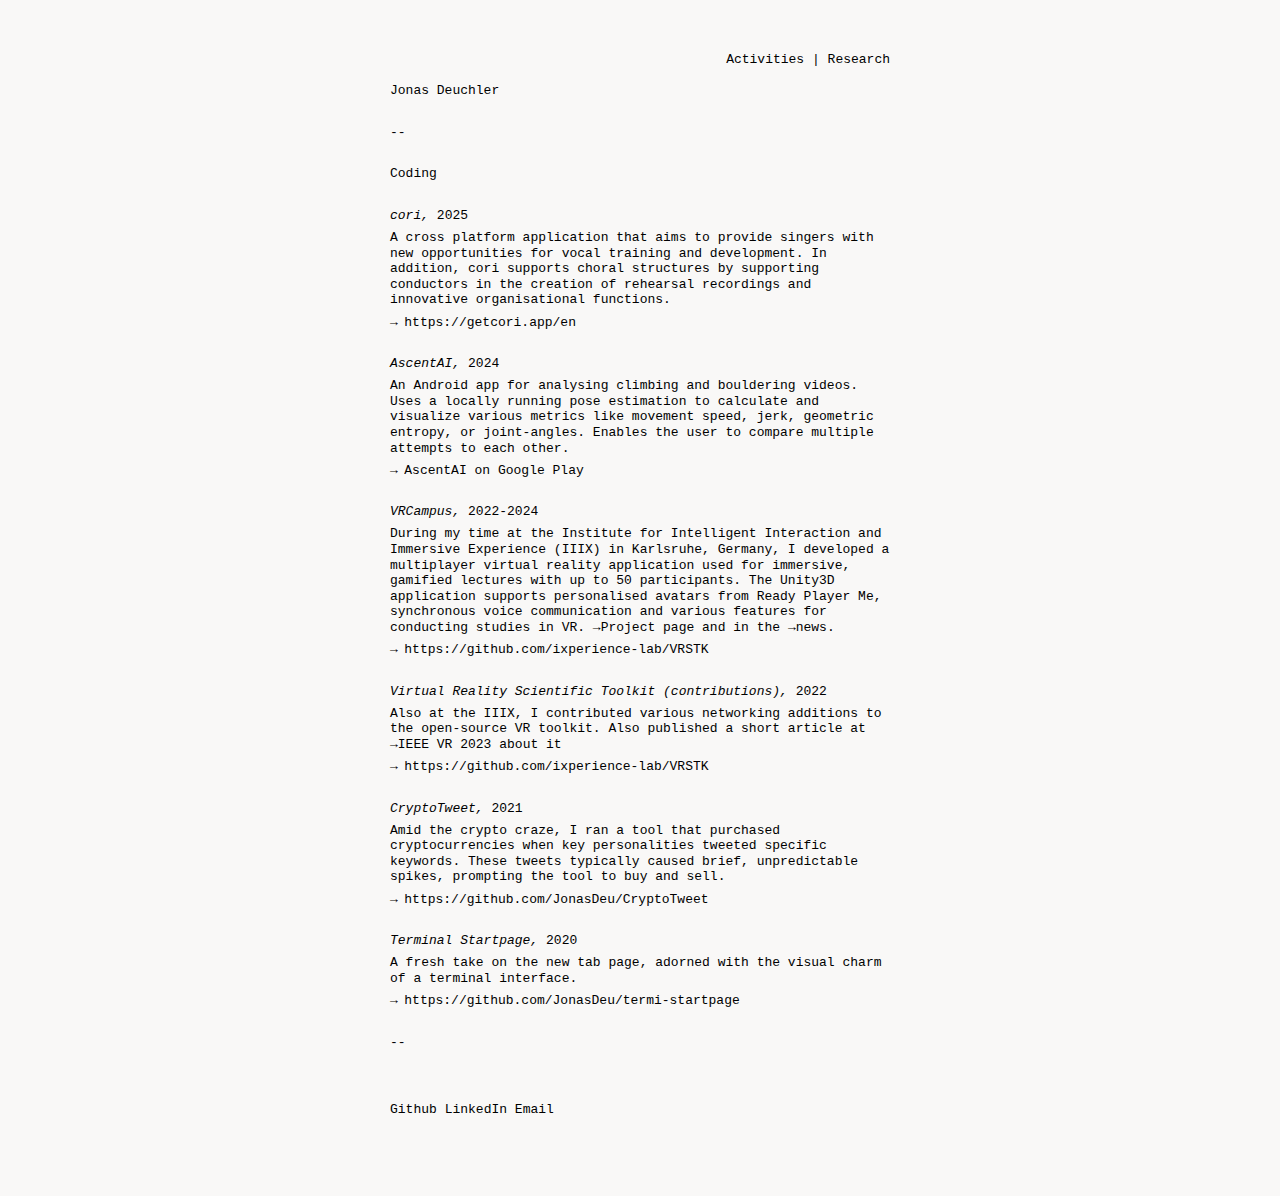
<file: index.html>
<!DOCTYPE html>
<html lang="en-GB">

<head>
    <title>Jonas Deuchler</title>
    <meta name="description" content="Personal webpage of Jonas Deuchler" />
    <meta name="viewport" content="width=device-width, initial-scale=1" />
    <meta name="theme-color" content="#fAfAfA" />
    <link rel="stylesheet" href="styles.css">
    <link rel="icon"
        href="data:image/svg+xml,<svg xmlns=%22http://www.w3.org/2000/svg%22 viewBox=%220 0 100 100%22><text y=%22.9em%22 font-size=%2290%22>⚛</text></svg>" />
    <link rel="apple-touch-icon"
        href="data:image/svg+xml,<svg xmlns=%22http://www.w3.org/2000/svg%22 viewBox=%220 0 100 100%22><text y=%22.9em%22 font-size=%2290%22>⚛</text></svg>" />
</head>

<body>
    <header>
        <nav>
            <a href="./activities.html">Activities</a>
            |
            <a href="./research.html">Research</a>
        </nav>
        <br>
        <h1>
            Jonas Deuchler
        </h1>
    </header>

    <main>
        <h2>Coding</h2>

        <article>
            <h3>cori</h3>
            <time datetime="2025">2025</time>
            <p>
                A cross platform application that aims to provide singers with new opportunities for vocal training and development. In addition, cori supports choral structures by supporting conductors in the creation of rehearsal recordings and innovative organisational functions.
            </p>
            <ul>
                <li>
                    <a href="https://getcori.app/en">https://getcori.app/en</a>
                </li>
            </ul>
        </article>

        <article>
            <h3>AscentAI</h3>
            <time datetime="2024">2024</time>
            <p>
                An Android app for analysing climbing and bouldering videos.
                Uses a locally running pose estimation to calculate and visualize various metrics like movement speed,
                jerk, geometric entropy, or joint-angles.
                Enables the user to compare multiple attempts to each other.
            </p>
            <ul>
                <li>
                    <a href="https://play.google.com/store/apps/details?id=com.jonasdeuchler.ascendai">AscentAI on Google Play</a>
                </li>
            </ul>
        </article>

        <article>
            <h3>VRCampus</h3>
            <time datetime="2022-2024">2022-2024</time>
            <p>
                During my time at the Institute for Intelligent Interaction and Immersive Experience (IIIX) in Karlsruhe, Germany, 
                I developed a multiplayer virtual reality application used for immersive, gamified lectures with up to 50 participants. 
                The Unity3D application supports personalised avatars from Ready Player Me, synchronous voice communication and various features for conducting studies in VR. 
                <a href="https://www.h-ka.de/die-hochschule-karlsruhe/aktuelles/news/2024/shells-hochschuluebergreifende-hybride-laborveranstaltungen">→Project page</a> 
                and in the <a href="https://mixed.de/vr-vorlesung-hochschule-karlsruhe/">→news</a>.
            </p>
            <ul>
                <li>
                    <a href="https://github.com/ixperience-lab/VRSTK">https://github.com/ixperience-lab/VRSTK</a>
                </li>
            </ul>
        </article>

        <article>
            <h3>Virtual Reality Scientific Toolkit (contributions)</h3>
            <time datetime="2022">2022</time>
            <p>
                Also at the IIIX, I contributed various networking additions to the open-source VR toolkit. Also published a short article at
                <a href="https://ieeexplore.ieee.org/document/10108760">→IEEE VR 2023</a> about it
            </p>
            <ul>
                <li>
                    <a href="https://github.com/ixperience-lab/VRSTK">https://github.com/ixperience-lab/VRSTK</a>
                </li>
            </ul>
        </article>

        <article>
            <h3>CryptoTweet</h3>
            <time datetime="2021">2021</time>
            <p>
                Amid the crypto craze, I ran a tool that purchased cryptocurrencies when key personalities tweeted
                specific keywords.
                These tweets typically caused brief, unpredictable spikes, prompting the tool to buy and sell.
            </p>
            <ul>
                <li>
                    <a href="https://github.com/JonasDeu/CryptoTweet">https://github.com/JonasDeu/CryptoTweet</a>
                </li>
            </ul>
        </article>

        <article>
            <h3>Terminal Startpage</h3>
            <time datetime="2020">2020</time>
            <p>
                A fresh take on the new tab page, adorned with the visual charm of a terminal interface.
            </p>
            <ul>
                <li>
                    <a
                        href="https://github.com/JonasDeu/termi-startpage">https://github.com/JonasDeu/termi-startpage</a>
                </li>
            </ul>
        </article>

    </main>

    <footer>
        <ul>
            <li><a href="https://github.com/JonasDeu">Github</a></li>
            <li><a href="https://www.linkedin.com/in/jonas-deuchler-96a36b147/">LinkedIn</a></li>
            <li><a href="mailto:jonasdeuchler+personal@gmail.com">Email</a></li>
        </ul>
    </footer>
</body>

</html>
</file>
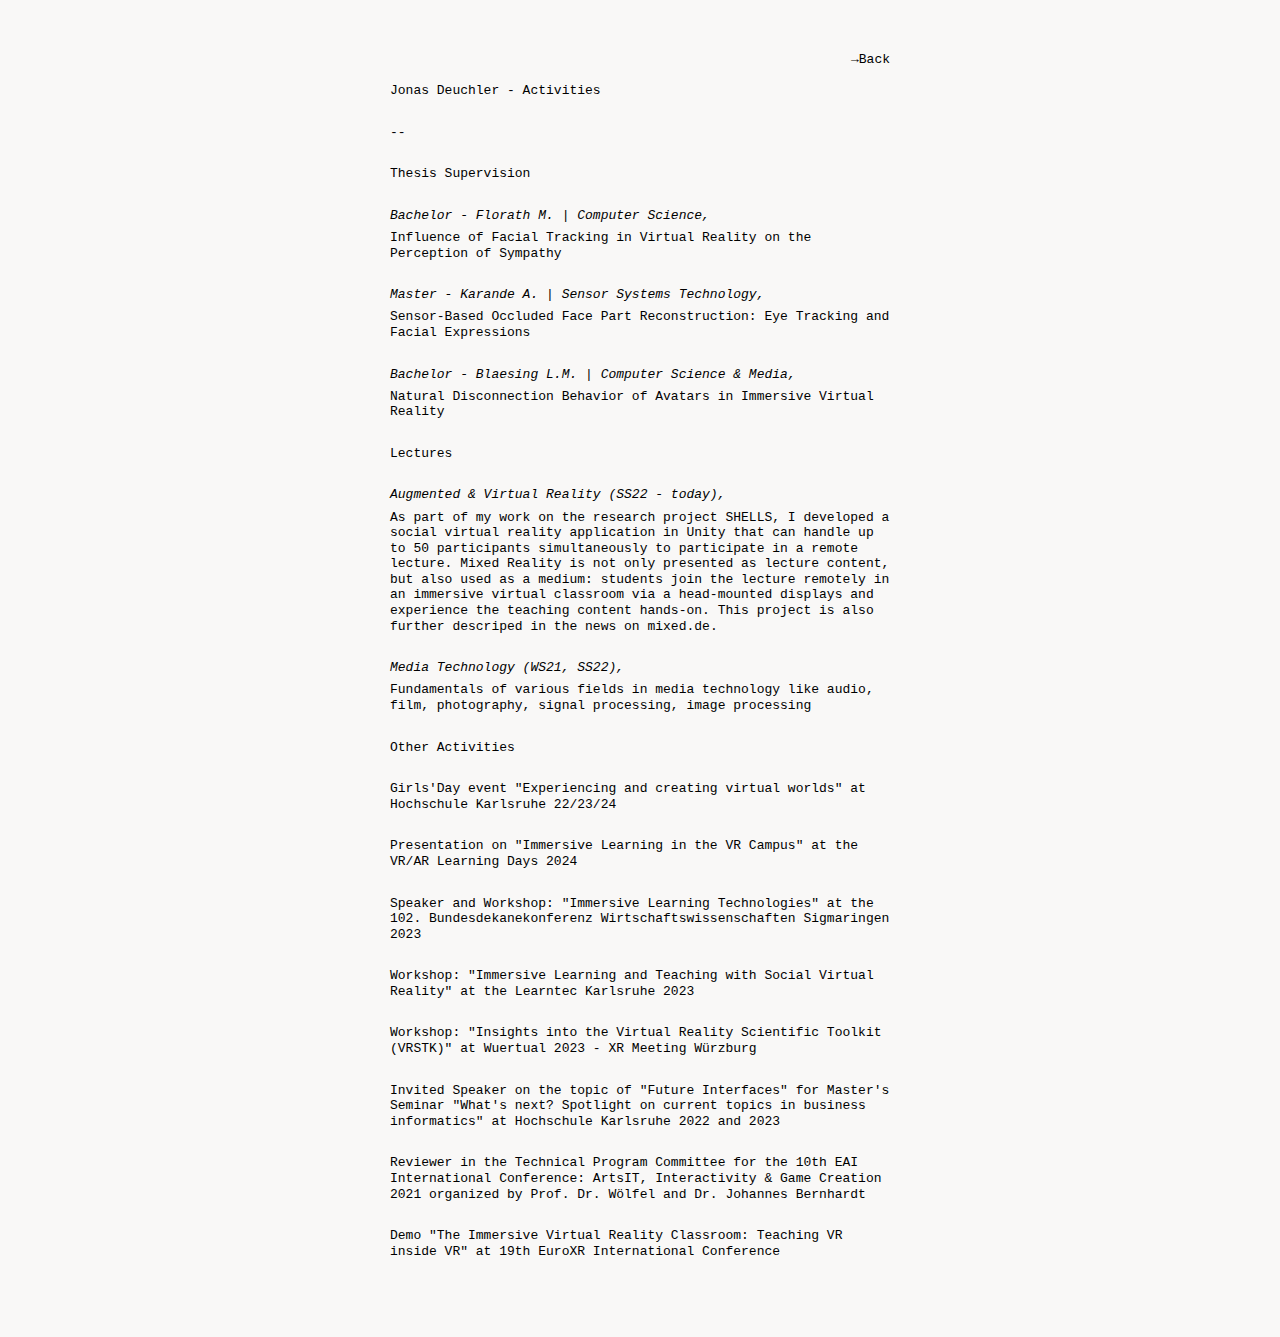
<file: activities.html>
<!DOCTYPE html>
<html lang="en-GB">

<head>
    <title>Jonas Deuchler</title>
    <meta name="description" content="Personal webpage of Jonas Deuchler" />
    <meta name="viewport" content="width=device-width, initial-scale=1" />
    <meta name="theme-color" content="#fAfAfA" />
    <link rel="stylesheet" href="styles.css">
    <link rel="icon"
        href="data:image/svg+xml,<svg xmlns=%22http://www.w3.org/2000/svg%22 viewBox=%220 0 100 100%22><text y=%22.9em%22 font-size=%2290%22>⚛</text></svg>" />
    <link rel="apple-touch-icon"
        href="data:image/svg+xml,<svg xmlns=%22http://www.w3.org/2000/svg%22 viewBox=%220 0 100 100%22><text y=%22.9em%22 font-size=%2290%22>⚛</text></svg>" />
</head>


<body>
    <header>
        <nav>
            <a href="./index.html">→Back</a>
        </nav>
        <br>
        <h1>
            Jonas Deuchler - Activities
        </h1>
    </header>

    <h2>Thesis Supervision</h2>
    <article>
        <h3>Bachelor - Florath M. | Computer Science</h3>
        <p>Influence of Facial Tracking in Virtual Reality on the Perception of Sympathy</p>
    </article>
    
    <article>
        <h3>Master - Karande A. | Sensor Systems Technology</h3>
        <p>Sensor-Based Occluded Face Part Reconstruction: Eye Tracking and Facial Expressions</p>
    </article>

    <article>
        <h3>Bachelor - Blaesing L.M. | Computer Science & Media</h3>
        <p>Natural Disconnection Behavior of Avatars in Immersive Virtual Reality</p>
    </article>


    <h2>Lectures</h2>
    <article>
        <h3>Augmented & Virtual Reality (SS22 - today)</h3>
        <p>As part of my work on the research project SHELLS, I developed a social virtual reality application in Unity
            that can handle up to 50 participants simultaneously to participate in a remote lecture.
            Mixed Reality is not only presented as lecture content, but also used as a medium: students join the lecture
            remotely
            in an immersive virtual classroom via a head-mounted displays and experience the teaching content hands-on.
            This project is also further descriped in the news on <a
                href="https://mixed.de/vr-vorlesung-hochschule-karlsruhe/">mixed.de</a>.</p>
    </article>

    <article>
        <h3>Media Technology (WS21, SS22)</h3>
        <p>Fundamentals of various fields in media technology like audio, film, photography, signal processing, image
            processing</p>
    </article>


    <h2>Other Activities</h2>

    <article>
        Girls'Day event "Experiencing and creating virtual worlds" at <a
            href="https://www.h-ka.de/die-hochschule-karlsruhe/aktuelles/news/2022/28042022-zahlreiche-angebote-der-hka-zum-girlsday">Hochschule Karlsruhe 22/23/24</a>
    </article>

    <article>
        Presentation on "Immersive Learning in the VR Campus" at the <a
            href="https://ak-vrarl.gi.de/vr-ar-learning-days">VR/AR Learning Days 2024</a>
    </article>

    <article>
        Speaker and Workshop: "Immersive Learning Technologies" at the <a
            href="https://bdk-sigmaringen.de/">102. Bundesdekanekonferenz Wirtschaftswissenschaften Sigmaringen 2023</a>
    </article>

    <article>
        Workshop: "Immersive Learning and Teaching with Social Virtual Reality" at the <a
            href="https://www.learntec.de/de/">Learntec Karlsruhe 2023</a>
    </article>


    <article>
        Workshop: "Insights into the Virtual Reality Scientific Toolkit (VRSTK)" at <a
            href="https://www.wuertual.org/program">Wuertual 2023 - XR Meeting Würzburg</a>
    </article>

    <article>
        Invited Speaker on the topic of "Future Interfaces" for Master's Seminar "What's next? Spotlight on current
        topics
        in business informatics" at <a
            href="https://www.iwi.hs-karlsruhe.de/nextcloud/index.php/s/NitPkTETyeCTyKy">Hochschule Karlsruhe 2022 and
            2023</a>
    </article>

    <article>
        Reviewer in the Technical Program Committee for the <a href="https://artsit.eai-conferences.org/2021/">10th EAI
            International Conference: ArtsIT, Interactivity & Game Creation 2021</a> organized by Prof. Dr. Wölfel and
        Dr. Johannes Bernhardt
    </article>


    <article>
        Demo "The Immersive Virtual Reality Classroom: Teaching VR inside VR" at <a href="https://www.euroxr-association.org/conference2022/detailed-program/">19th EuroXR International Conference</a>
        
    </article>



</body>

</html>
</file>
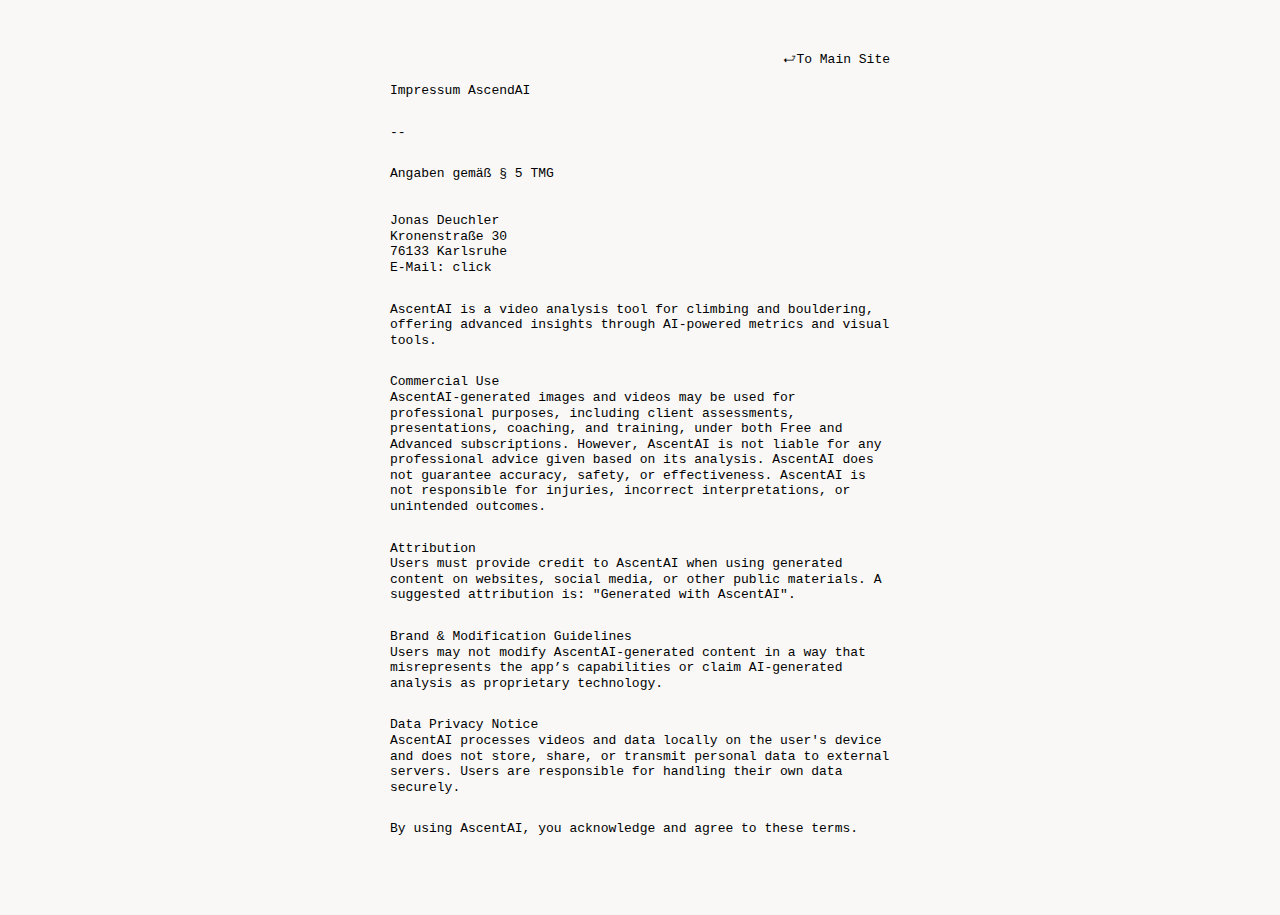
<file: impressumAcendAi.html>
<!DOCTYPE html>
<html lang="en-GB">

<head>
    <title>Jonas Deuchler</title>
    <meta name="description" content="Personal webpage of Jonas Deuchler" />
    <meta name="viewport" content="width=device-width, initial-scale=1" />
    <meta name="theme-color" content="#fAfAfA" />
    <link rel="stylesheet" href="styles.css">
    <link rel="icon"
        href="data:image/svg+xml,<svg xmlns=%22http://www.w3.org/2000/svg%22 viewBox=%220 0 100 100%22><text y=%22.9em%22 font-size=%2290%22>⚛</text></svg>" />
    <link rel="apple-touch-icon"
        href="data:image/svg+xml,<svg xmlns=%22http://www.w3.org/2000/svg%22 viewBox=%220 0 100 100%22><text y=%22.9em%22 font-size=%2290%22>⚛</text></svg>" />
</head>

<body>
    <header>
        <nav>
            <a href="./index.html">⮐To Main Site</a><br><br>
        </nav>
        <h1>
            Impressum AscendAI
        </h1>

    </header>

    <div class='impressum'>
        <p>Angaben gemäß § 5 TMG</p><br><br>
        <p>
            Jonas Deuchler <br>
            Kronenstraße 30<br>
            76133 Karlsruhe <br>
            E-Mail: <a href='mailto:ascendaiapp@gmail.com'>click</a>
        </p>
            
    </div>

    <article class="section">
        <p>AscentAI is a video analysis tool for climbing and bouldering, offering advanced insights through AI-powered metrics and visual tools.</p>
    </article>
    
    <article class="section">
        <h2>Commercial Use</h2>
        <p>AscentAI-generated images and videos may be used for professional purposes, including client assessments, presentations, coaching, and training, under both Free and Advanced subscriptions. However, AscentAI is not liable for any professional advice given based on its analysis. AscentAI does not guarantee accuracy, safety, or effectiveness. 
            AscentAI is not responsible for injuries, incorrect interpretations, or unintended outcomes.</p>
    </article>
    
    <article class="section">
        <h2>Attribution</h2>
        <p>Users must provide credit to AscentAI when using generated content on websites, social media, or other public materials. A suggested attribution is: <span class="important">"Generated with AscentAI"</span>.</p>
    </article>
    
    <article class="section">
        <h2>Brand & Modification Guidelines</h2>
        <p>Users may not modify AscentAI-generated content in a way that misrepresents the app’s capabilities or claim AI-generated analysis as proprietary technology.</p>
    </article>
    
    <article class="section">
        <h2>Data Privacy Notice</h2>
        <p>AscentAI processes videos and data locally on the user's device and does not store, share, or transmit personal data to external servers. Users are responsible for handling their own data securely.</p>
    </article>
    
    <article class="section">
        <p class="important">By using AscentAI, you acknowledge and agree to these terms.</p>
    </article>

</body>

</html>
</file>
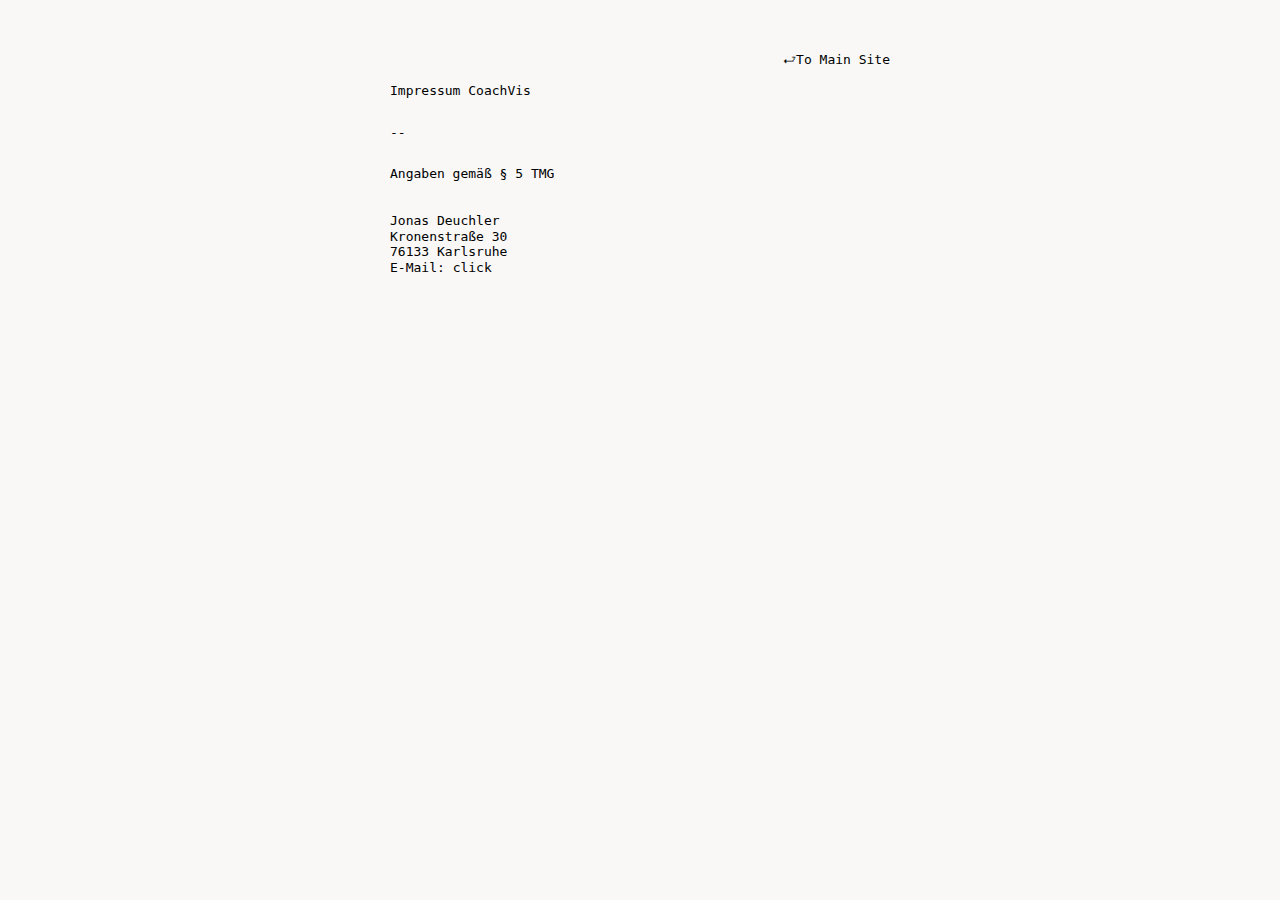
<file: impressumCoachVis.html>
<!DOCTYPE html>
<html lang="en-GB">

<head>
    <title>Jonas Deuchler</title>
    <meta name="description" content="Personal webpage of Jonas Deuchler" />
    <meta name="viewport" content="width=device-width, initial-scale=1" />
    <meta name="theme-color" content="#fAfAfA" />
    <link rel="stylesheet" href="styles.css">
    <link rel="icon"
        href="data:image/svg+xml,<svg xmlns=%22http://www.w3.org/2000/svg%22 viewBox=%220 0 100 100%22><text y=%22.9em%22 font-size=%2290%22>⚛</text></svg>" />
    <link rel="apple-touch-icon"
        href="data:image/svg+xml,<svg xmlns=%22http://www.w3.org/2000/svg%22 viewBox=%220 0 100 100%22><text y=%22.9em%22 font-size=%2290%22>⚛</text></svg>" />
</head>

<body>
    <header>
        <nav>
            <a href="./index.html">⮐To Main Site</a><br><br>
        </nav>
        <h1>
            Impressum CoachVis
        </h1>

    </header>

    <div class='impressum'>
        <p>Angaben gemäß § 5 TMG</p><br><br>
        <p>
            Jonas Deuchler <br>
            Kronenstraße 30<br>
            76133 Karlsruhe <br>
            E-Mail: <a href='mailto:coachvisapp@gmail.com'>click</a>
        </p>
            
    </div>

</body>

</html>
</file>
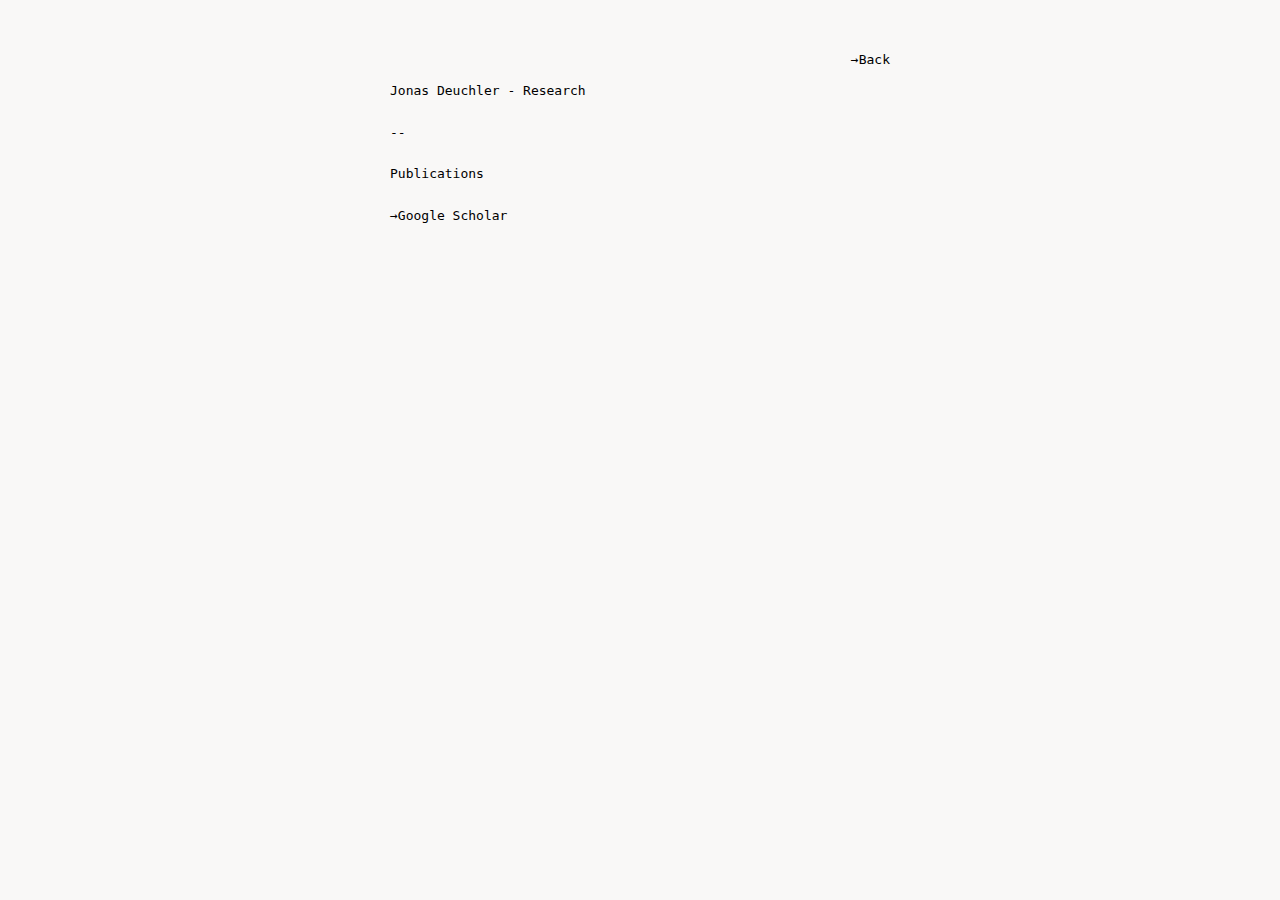
<file: research.html>
<!DOCTYPE html>
<html lang="en-GB">

<head>
    <title>Jonas Deuchler</title>
    <meta name="description" content="Personal webpage of Jonas Deuchler" />
    <meta name="viewport" content="width=device-width, initial-scale=1" />
    <meta name="theme-color" content="#fAfAfA" />
    <link rel="stylesheet" href="styles.css">
    <link rel="icon"
        href="data:image/svg+xml,<svg xmlns=%22http://www.w3.org/2000/svg%22 viewBox=%220 0 100 100%22><text y=%22.9em%22 font-size=%2290%22>⚛</text></svg>" />
    <link rel="apple-touch-icon"
        href="data:image/svg+xml,<svg xmlns=%22http://www.w3.org/2000/svg%22 viewBox=%220 0 100 100%22><text y=%22.9em%22 font-size=%2290%22>⚛</text></svg>" />
</head>


<body>
    <header>
        <nav>
            <a href="./index.html">→Back</a>
        </nav>
        <br>
        <h1>
            Jonas Deuchler - Research
        </h1>
    </header>

    <h2>Publications</h2>
    <article>
        <a href="https://scholar.google.com/citations?user=C43aNfQAAAAJ&hl=en">→Google Scholar</a>
    </article>

    
</body>

</html>
</file>
<file: styles.css>
body {
    padding: 4em;
    margin: auto;
    padding-top: 4em;
    font-size: 1em;
    font-family: monospace;
    line-height: 1.2;
    background-color: #f9f8f7;
    max-width: 500px;
    overflow-y: scroll;
}

header nav {
    text-align: right;
}

h1, nav {
    display: block;
}

h1,
h2,
h3,
p {
    padding: 0;
    margin: 0;
    font-size: 1em;
    font-weight: normal;
}

h1 {
    margin: 0 0 1em 0;
}

a {
    color: #000;
    text-decoration: none;
}

a:hover {
    text-decoration: underline;
}

ul {
    list-style: none;
    padding: 0;
    margin: 0;
}

ul li {
    display: flex;
}

ul li:before {
    content: "→";
    margin: 0 0.5em 0 0;
}

ul li a {
    white-space: nowrap;
    overflow: hidden;
    text-overflow: ellipsis;
    min-width: 0;
}

header:after,
main:after {
    content: "--";
    display: block;
    margin: 2em 0;
}

article {
    margin: 2em 0;
}

article h3 {
    display: inline-block;
    margin-bottom: 0.5em;
    font-style: italic;
}

article h3:after {
    content: ", ";
}

article p {
    margin-bottom: 0.5em;
}

footer {
    padding-top: 2em;
    margin: 0 0 2em 0;
}

footer li {
    display: inline;
}

footer li::before {
    display: none;
}
</file>
